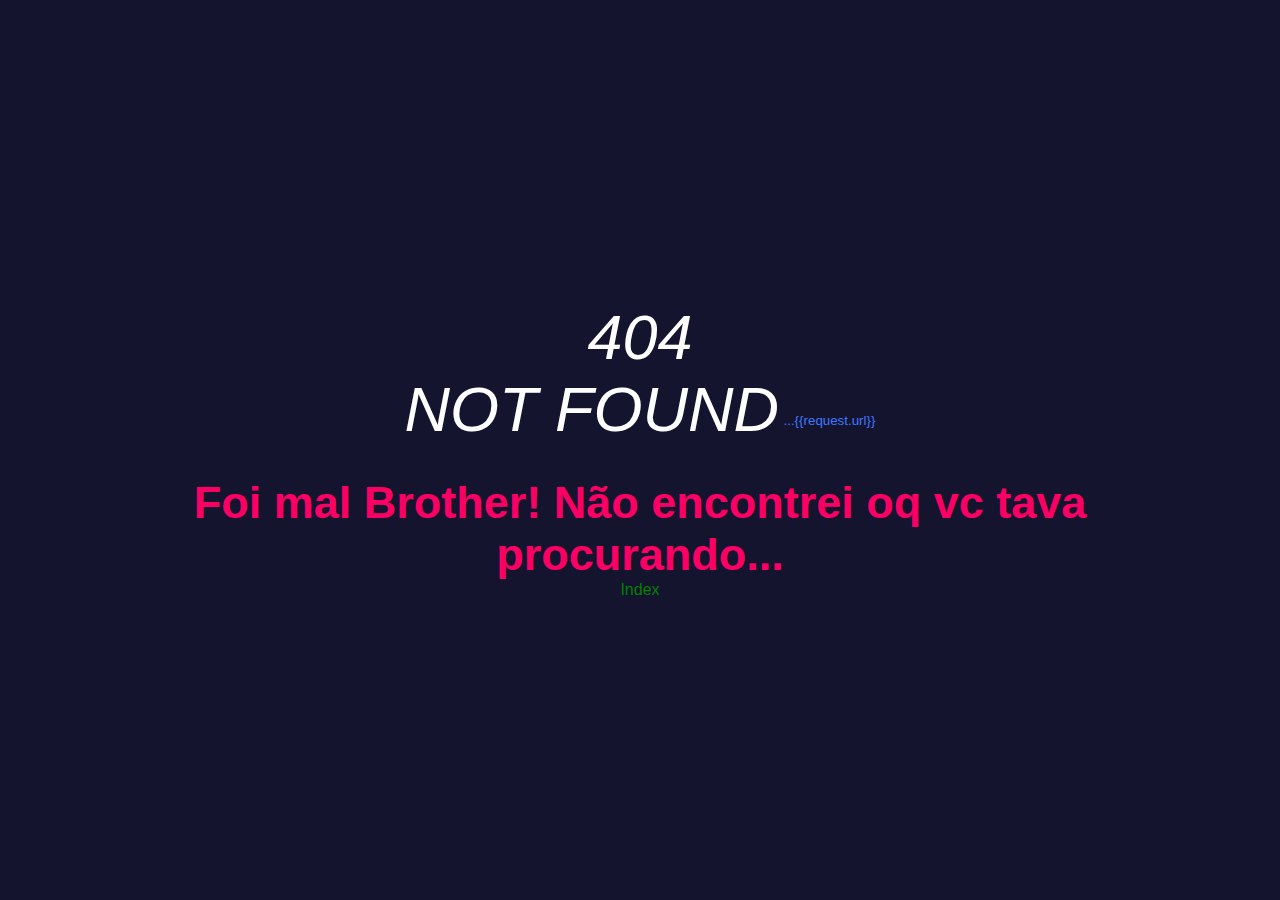
<file: app/front/templates/errorPage.html>
<!DOCTYPE html>
<html>
	<head>
		<meta http-equiv="content-type" content="text/html; charset=utf-8" />
		<title>Not Found</title>
		<meta name="viewport" content="width=device-width, initial-scale=1.0">
		<style type="text/css" media="all">
			html, body{
				display: flex;
				height: 100%;
				width: 100%;
				align-items: center;
				flex-direction: column;
				justify-content: center;
				background: rgb(20,20,47);
				font-family: Arial,Sans-Serif;
				color: rgb(250,0,100);
			}
			i,em{
				color: white;
				font-size: 7vh;
			}
			a{
				color: green;
				text-decoration: none;
			}
			sup{
				color: #4077ff;
			}
			b {
				font-size: 5vh;
			}
			p{
				justify-content: center;
				text-align: center;
				align-items: center;
				width: 80%;
			}
		</style>
	</head>
	<body>
		<p>
			<em>404<br>NOT FOUND</em>
			<sup>...{{request.url}}</sup><br>
		</p>
		<p>
			<b>Foi mal Brother! Não encontrei oq vc tava procurando...</b>
			<br><a href="/">Index</a>
		</p>
	</body>
</html>
</file>
